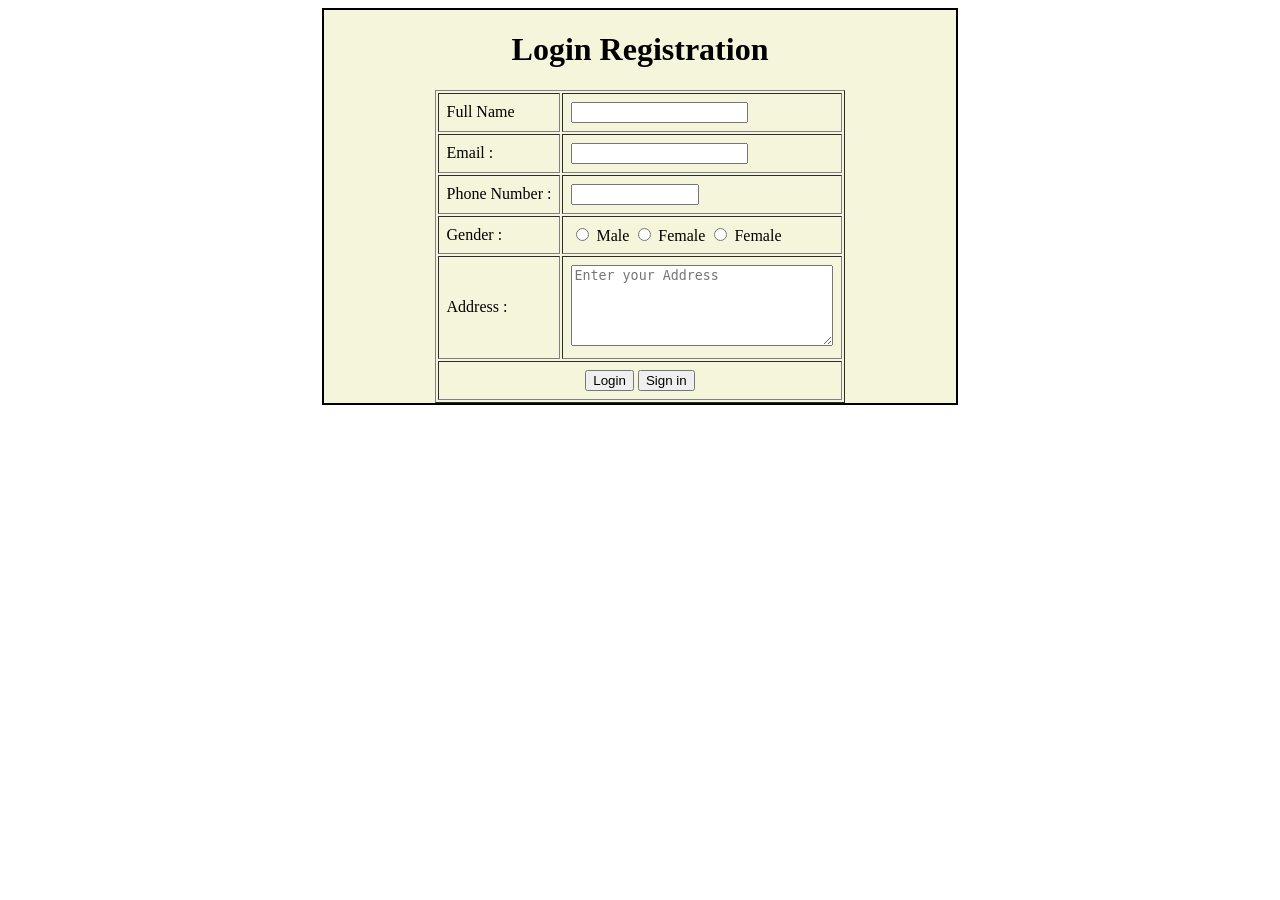
<file: Login.html>
<!DOCTYPE html>
<html lang="en">
<head>
    <meta charset="UTF-8">
    <meta name="viewport" content="width=device-width, initial-scale=1.0">
    <title>Document</title>
</head>
<body>
    <!--Form-->
    <center>
    <form action="./HTMLCSS.html" style="border: 2px solid black; width: 50%; background-color: beige";>
       
        <h1>Login Registration</h1>
    <table border="1" cellpadding="8">
        <!--row1-->
        <tr>
            <td>
                <label for="">Full Name</label>
            </td>
            <td><input type="text"></td>
        </tr>

        <!--row2-->
        <tr>
            <td>
                <label for="">Email :</label>
            </td>
            <td><input type="email"></td>
        </tr>

        <!--row3-->
        <tr>
            <td>
                <label for="">Phone Number :</label>
            </td>
            <td><input type="number" style="width: 120px; height: 15px;"></td>
        </tr>

        <!--row4-->
        <tr>
            <td>
                <label for="">Gender :</label>
                <td>
             <input type="radio" name="gender">
       <label for="male">Male</label>

       <input type="radio" name="gender">
       <label for="female">Female</label>

       <input type="radio" name="gender">
       <label for="female">Female</label>
       </td>
        </tr>

       

        <!--row6-->
        <tr>
            <td>
                <label for="">Address :</label>
            </td>
            <td>
                <textarea name="address" rows="5" cols="30" placeholder="Enter your Address" required></textarea>
            </td>
        </tr>

      
            <td colspan="2" align="center">
                <button >Login</button>
            
            
            
            
                <button >Sign in</button>
            </td>
        </tr>
    </table>

    </center>
    </form>
</body>
</html>
</file>
